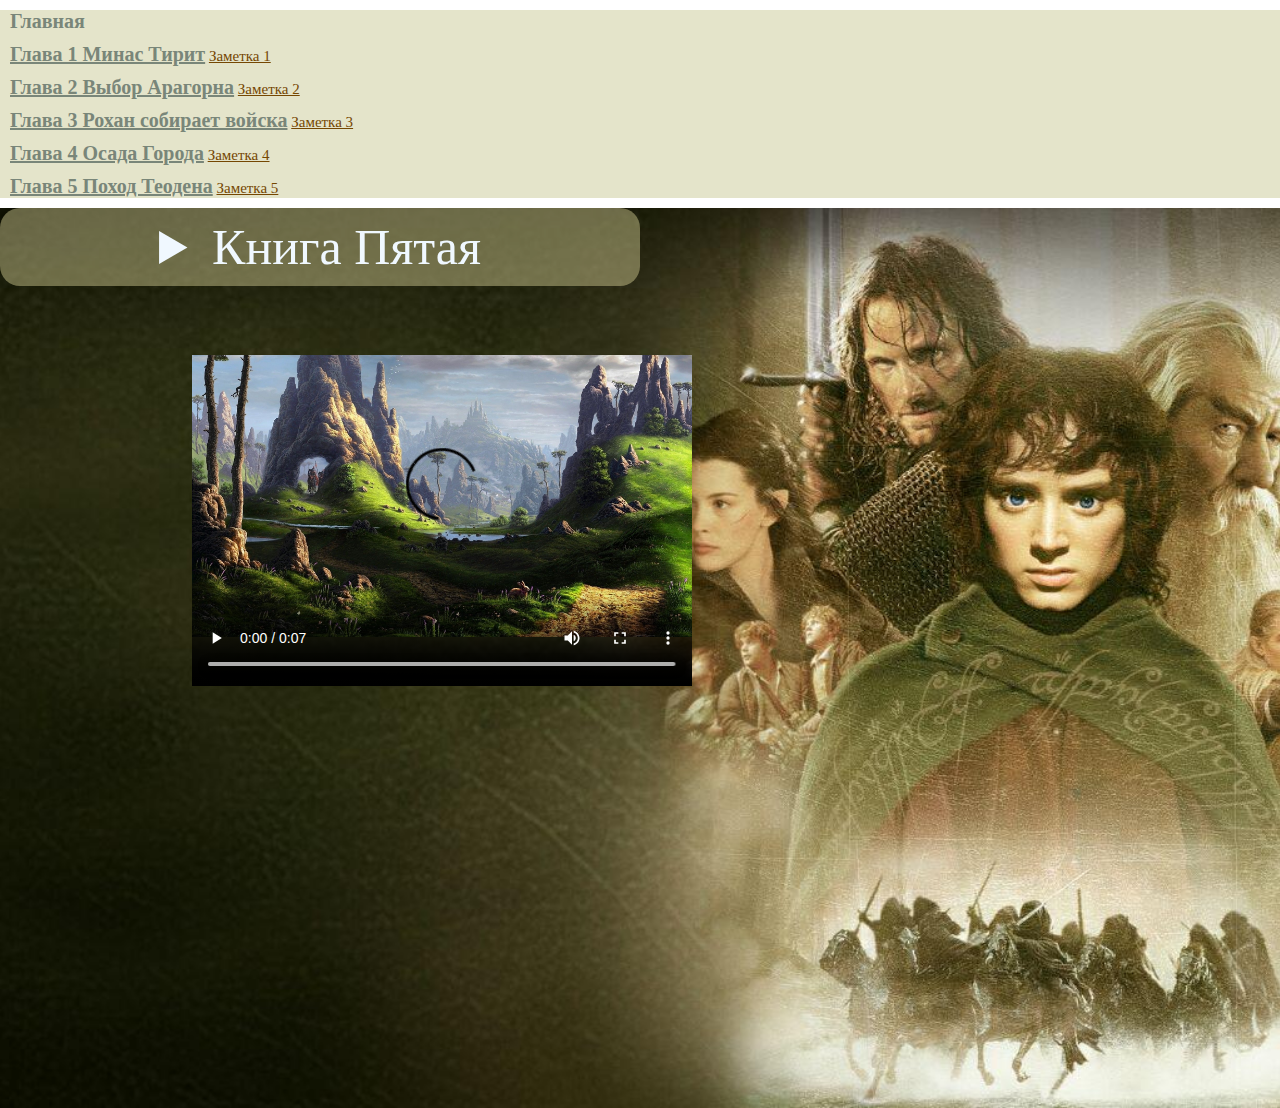
<file: index.html>
<!DOCTYPE html>
<html lang="en">
<head>
  <meta charset="UTF-8">
  <meta http-equiv="X-UA-Compatible" content="IE=edge">
  <meta name="viewport" content="width=<p>, initial-scale=1.0">
  <title>page1</title>  
  <link href="https://cdn.jsdelivr.net/npm/bootstrap@5.2.2/dist/css/bootstrap.min.css" rel="stylesheet" integrity="sha384-Zenh87qX5JnK2Jl0vWa8Ck2rdkQ2Bzep5IDxbcnCeuOxjzrPF/et3URy9Bv1WTRi" crossorigin="anonymous">
  <link rel="stylesheet" href="main.css">
</head>
<body>   
  <div class="menu">
  <ul class="nav nav-pills nav-justified">
    <li class="nav-item">
      <a class="nav-link1" aria-current="" id="top">Главная</a>
    </li>
    <li class="nav-item">
      <a class="nav-link1" href="index2.html" target="_blank">Глава 1 Минас Тирит</a>
      <a class="nav-link" href="index2.html" target="_blank">Заметка 1</a>
    </li>
    <li class="nav-item">
      <a class="nav-link1" href="index2.html" target="_blank">Глава 2 Выбор Арагорна</a>
      <a class="nav-link" href="index2.html" target="_blank">Заметка 2</a>
    </li>
    <li class="nav-item">
      <a class="nav-link1" href="index2.html" target="_blank">Глава 3 Рохан собирает войска</a>
      <a class="nav-link" href="index2.html" target="_blank">Заметка 3</a>
    </li>
    <li class="nav-item">
      <a class="nav-link1" href="index2.html" target="_blank">Глава 4 Осада Города</a>
      <a class="nav-link" href="index2.html" target="_blank">Заметка 4</a>
    </li>
    <li class="nav-item">
      <a class="nav-link1" href="index2.html" target="_blank">Глава 5 Поход Теодена</a>
      <a class="nav-link" href="index2.html" target="_blank">Заметка 5</a>
    </li>    
  </ul>
  </div>
  <div class="block">
    <div class="pass">
      <details >
      <summary id="top"> Книга Пятая</summary>
      <p>
        Трилогия <ins id="top"><strong>«Властелин Колец»</strong></ins> бесспорно возглавляет список «культовых» книг XX века. Ее автор, Дж.Р.Р.Толкин, профессор Оксфордского университета, специалист по древнему и  средневековому английскому языку, создал удивительный мир - Среднеземье, который вот уже без малого пятьдесят лет неодолимо влечет к себе миллионы читателей. Там, в Среднеземье, в стране, управляемой советом волшебников, где в серебряных лесах поют эльфы, в глубоких пещерах добывают драгоценный мифрил гномы, а бескорыстие добрых чародеев постоянно подвергается испытаниям, - разгорается битва Света и Тьмы, исход которой, по воле провидения, зависит от самых маленьких жителей - Хоббитов. История Кольца Всевластья послужила основой множеству телевизионных и театральных постановок, мультфильмов,       компьютерных игр и комиксов. Тысячи людей по всему миру ежегодно собираются для участия в ролевых играх, основанных на сюжетах, взятых у Толкина. Эпопею Толкина, как
        миф, можно интерпретировать по - разному - и как повествование о бывших или будущих событиях, и как притчу, и как аллегорию, и как историю духовного восхождения, и как
        фантастику, - все толкования будут верны, но ни одно не станет полным.<ins><strong>«Возвращение Короля»</strong></ins> – третий том трилогии. Здесь рассказывается о последней битве, о том, как Хранитель выполнил свою миссию и как погибло царство Саурона.
      </p>
      </details> 
    </div>
    <div class="wrapper">
      <video class="wrap_video" 
      controls 
      poster="img/8e7bc6e3b83f863ce659807fb356f408.jpg">
      <source src="video/videoplayback3.mp4">
    </video>
    </div>
  </div>






</body>
</html>
</file>
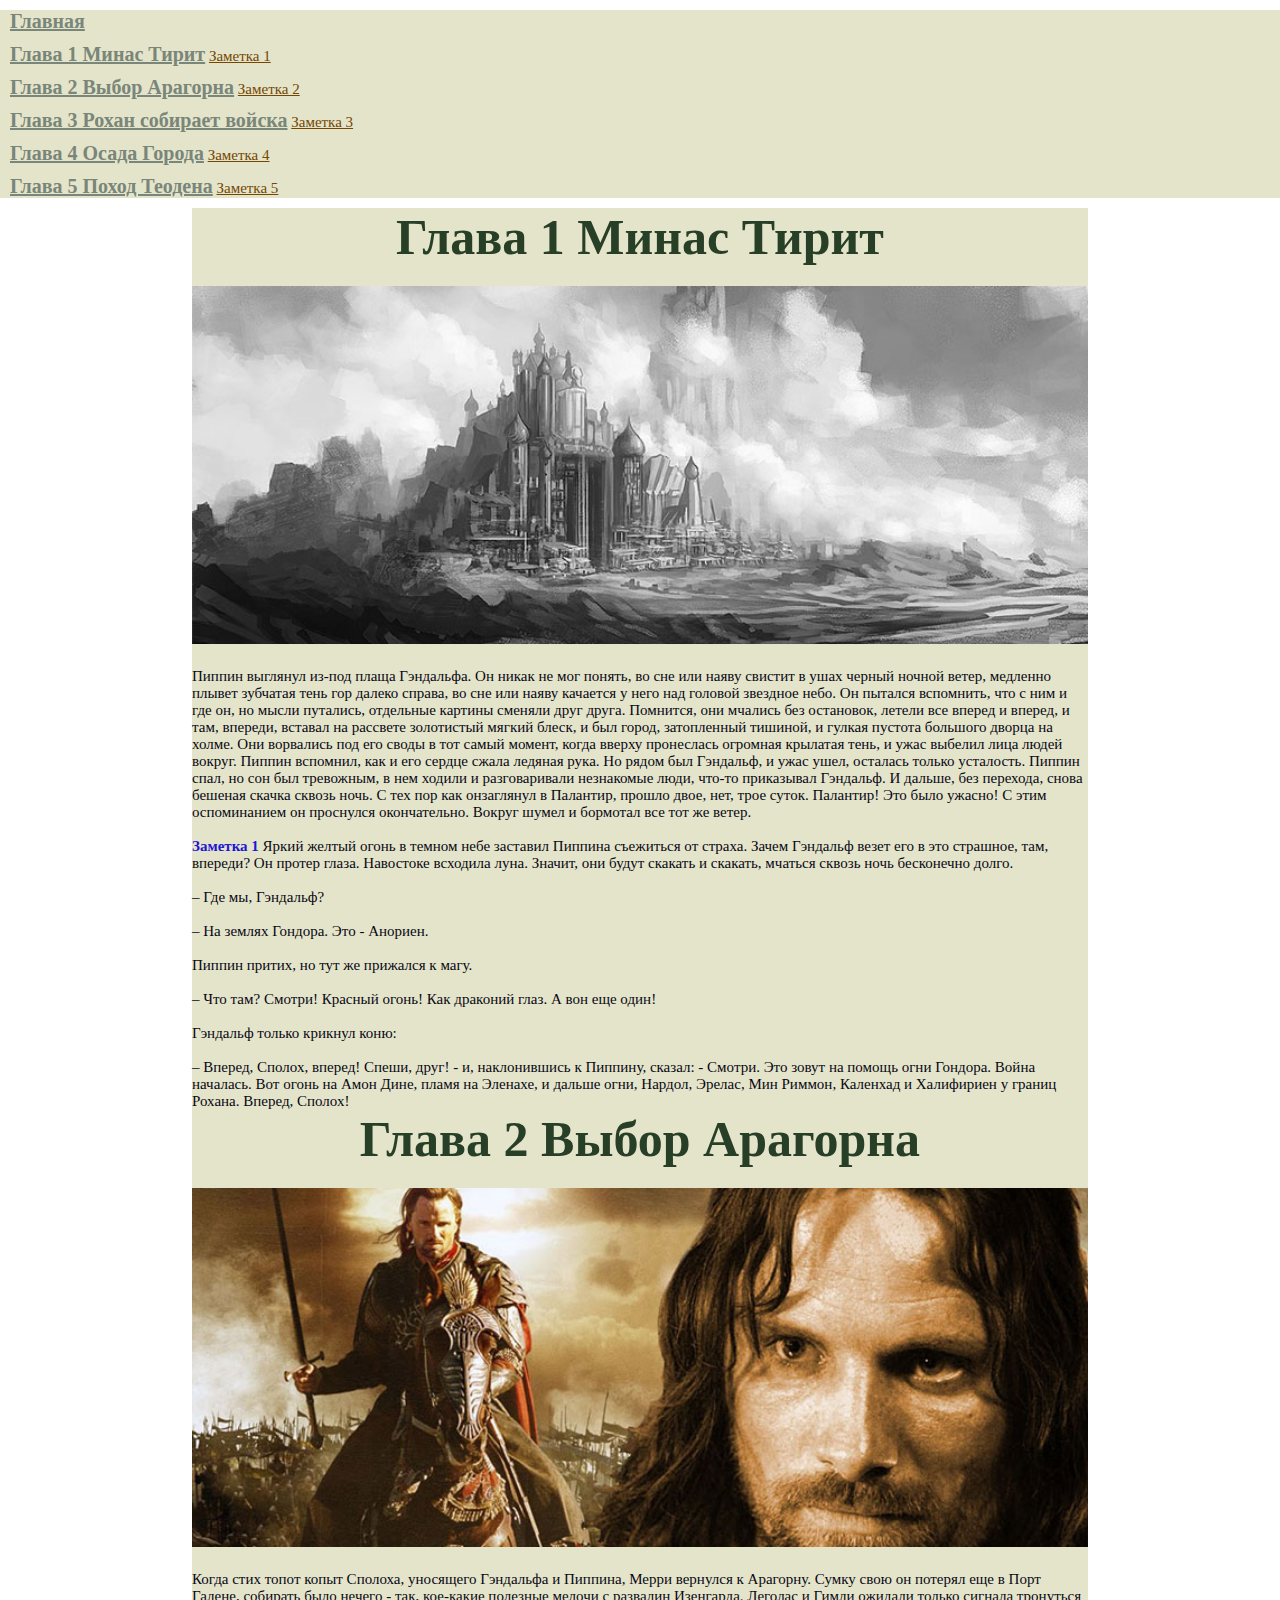
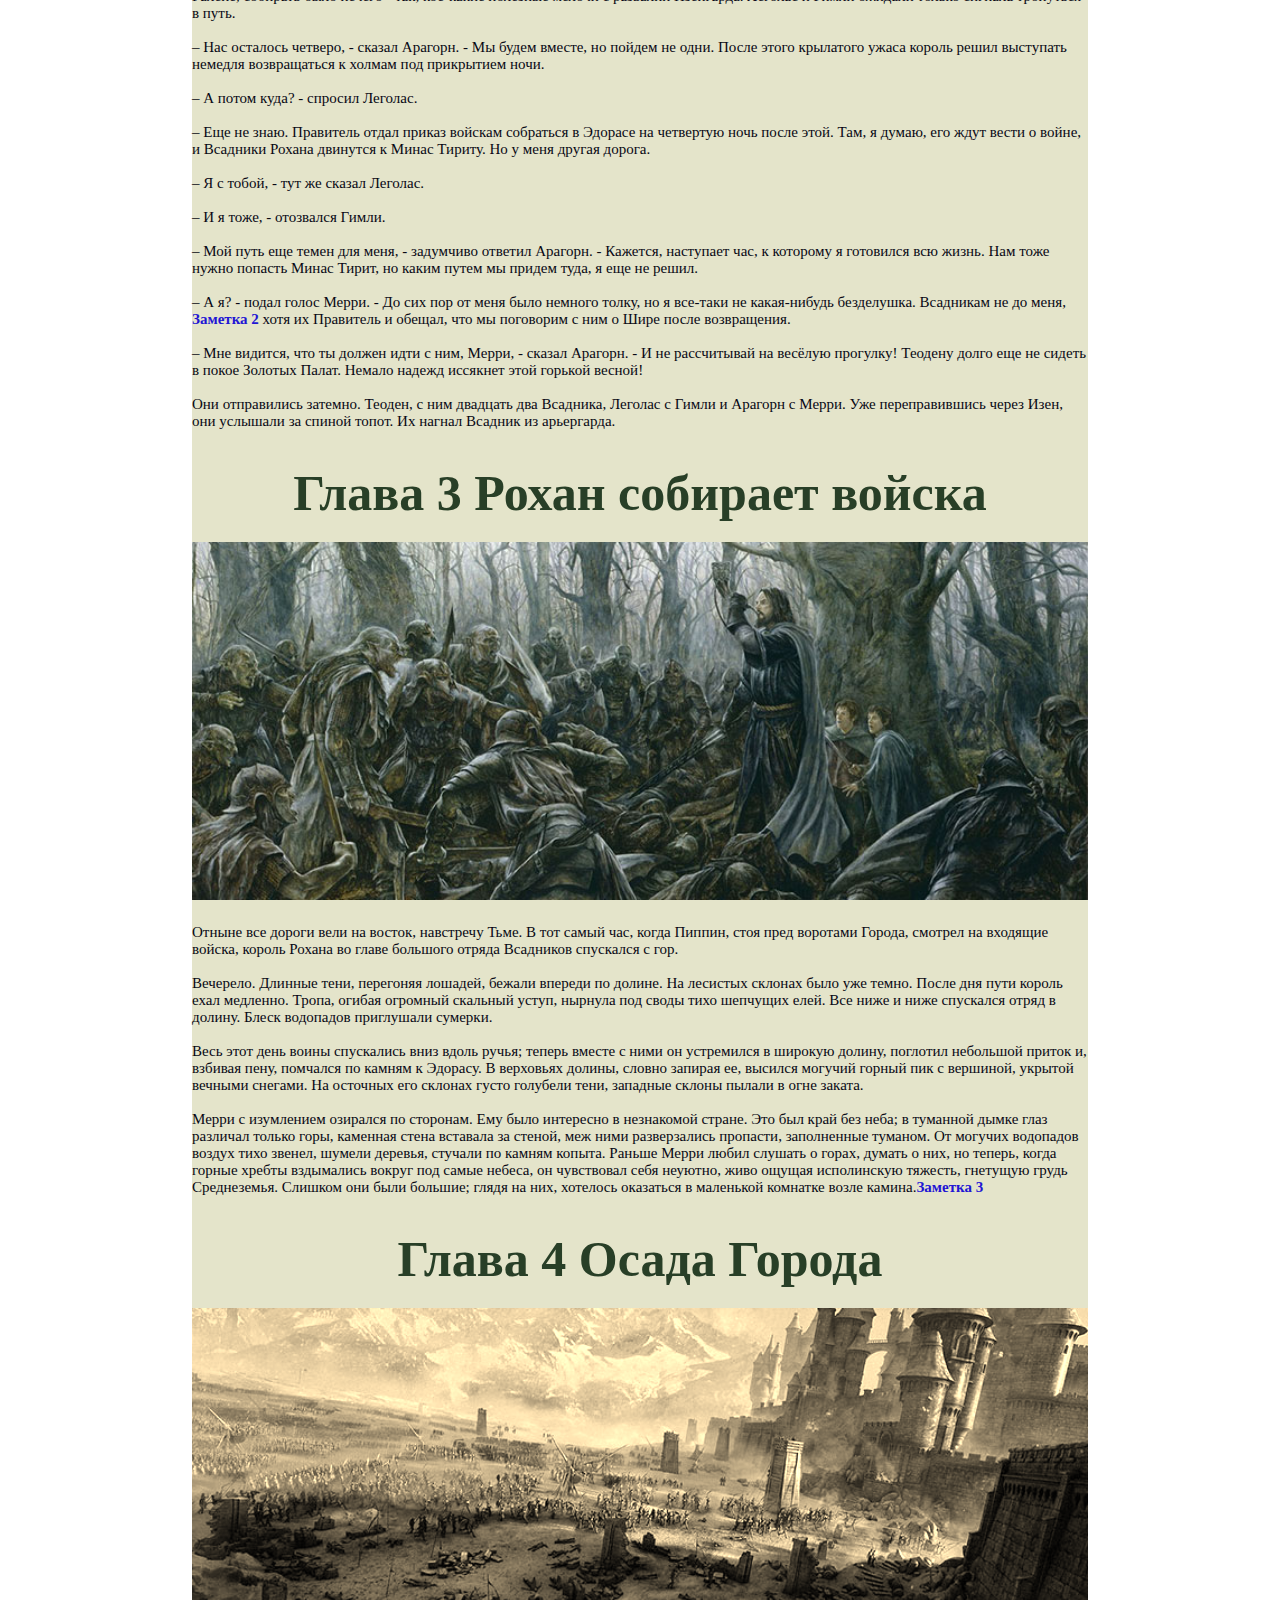
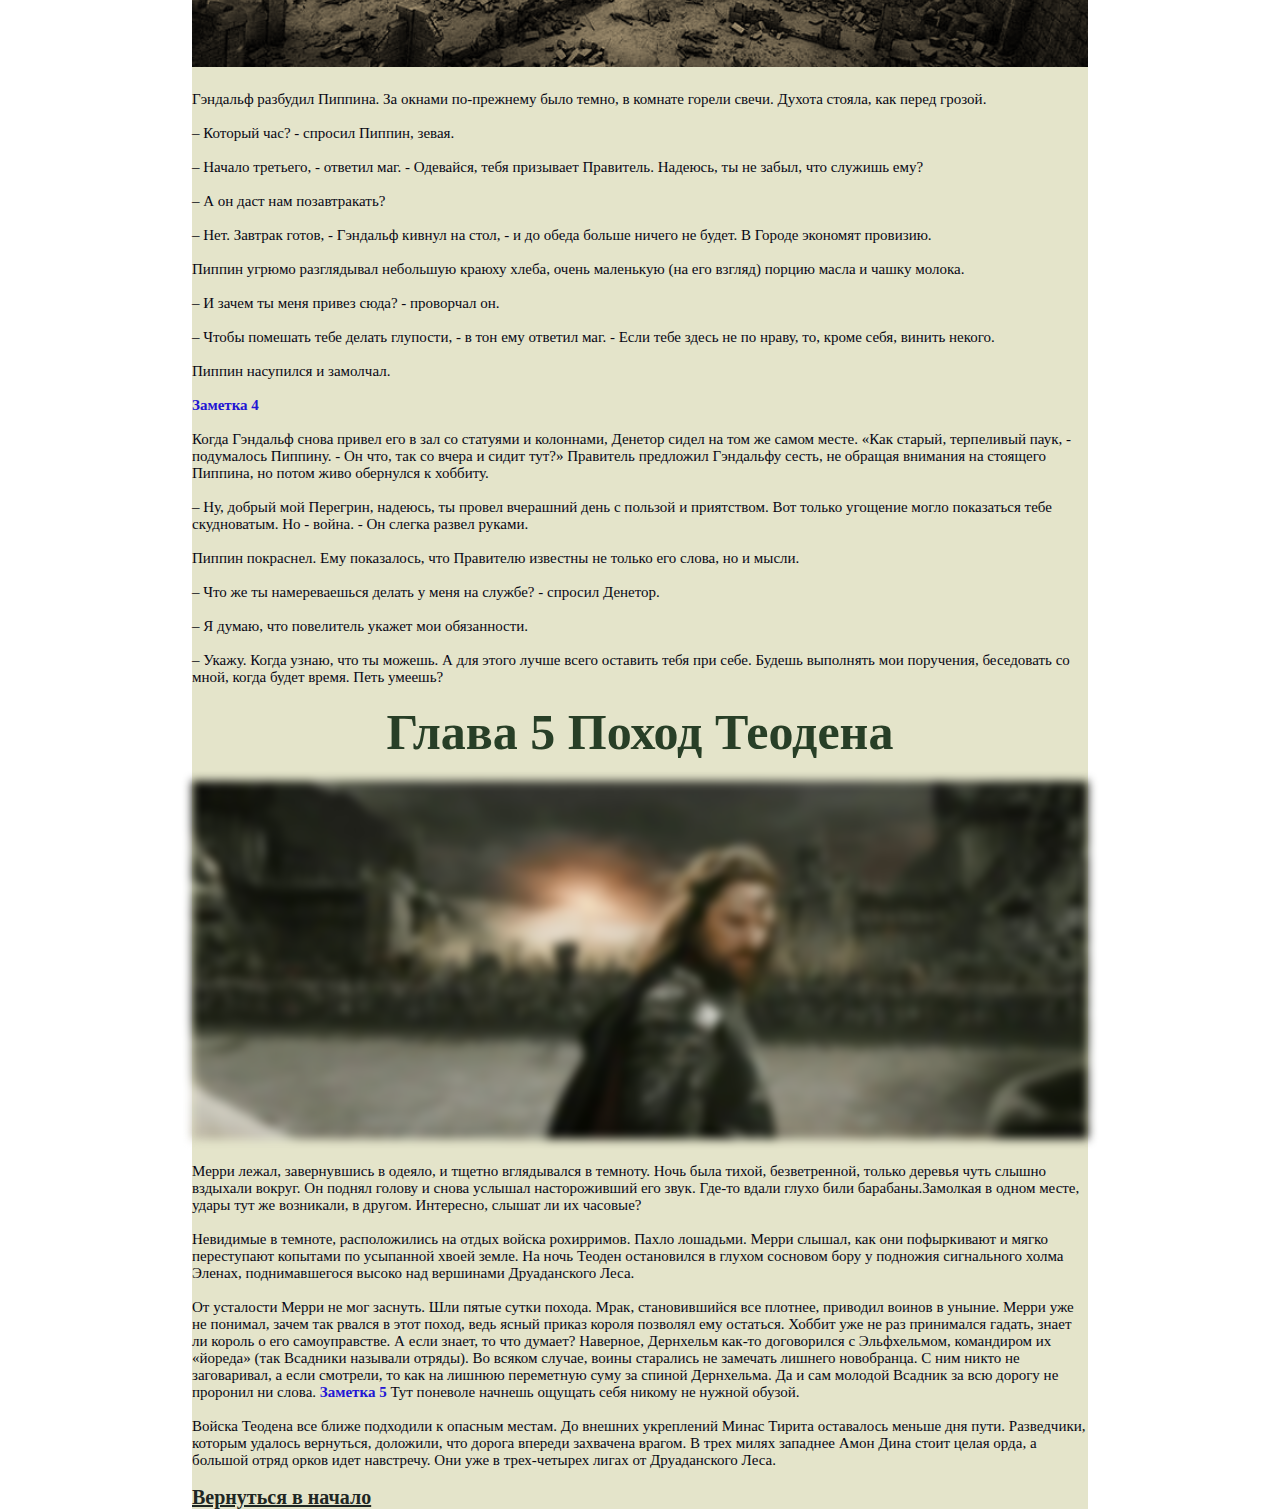
<file: index2.html>
<!DOCTYPE html>
<html lang="en">
<head>
  <meta charset="UTF-8">
  <meta http-equiv="X-UA-Compatible" content="IE=edge">
  <meta name="viewport" content="width=device-width, initial-scale=1.0">
  <title>page2</title>
  <link href="https://cdn.jsdelivr.net/npm/bootstrap@5.2.2/dist/css/bootstrap.min.css" rel="stylesheet" integrity="sha384-Zenh87qX5JnK2Jl0vWa8Ck2rdkQ2Bzep5IDxbcnCeuOxjzrPF/et3URy9Bv1WTRi" crossorigin="anonymous">
  <link rel="stylesheet" href="main.css">
</head>
<body>
<div class="wrap-page">
  <div class="menu">
  <ul class="nav nav-pills nav-justified">
    <li class="nav-item">
      <a class="nav-link1" aria-current="" href="index.html" target="t">Главная</a>      
    </li>
  
    <li class="nav-item">
      <a class="nav-link1" href="#Глава1">Глава 1 Минас Тирит</a>
      <a class="nav-link" href="#1a">Заметка 1</a>
    </li>
    <li class="nav-item">
      <a class="nav-link1" href="#Глава2">Глава 2 Выбор Арагорна</a>
      <a class="nav-link" href="#2a">Заметка 2</a>
    </li>
    <li class="nav-item">
      <a class="nav-link1" href="#Глава3">Глава 3 Рохан собирает войска</a>
      <a class="nav-link" href="#3а">Заметка 3</a>
    </li>
    <li class="nav-item">
      <a class="nav-link1" href="#Глава4">Глава 4 Осада Города</a>
      <a class="nav-link" href="#4а">Заметка 4</a>
    </li>
    <li class="nav-item">
      <a class="nav-link1" href="#Глава5">Глава 5 Поход Теодена</a>
      <a class="nav-link" href="#5а">Заметка 5</a>
    </li>    
  </ul>
  </div>




  
  <div class="main">
    <h2 id="Глава1">Глава 1 Минас Тирит</h2>        
        <div class="picture1">
          <img src="img/patr1.jpg">
        </div>
            <p class="p1">
              Пиппин выглянул из-под плаща Гэндальфа. Он никак не мог понять, во сне или наяву свистит в ушах черный ночной ветер, медленно плывет зубчатая тень гор далеко справа, во сне или наяву качается у него над головой звездное небо. Он пытался  вспомнить, что с ним и где он, но мысли путались, отдельные картины сменяли друг друга. Помнится, они мчались без остановок, летели все вперед и вперед, и там, впереди, вставал на рассвете золотистый мягкий блеск, и был город, затопленный тишиной, и гулкая пустота большого дворца на холме. Они ворвались под его своды в тот самый момент, когда вверху пронеслась огромная крылатая тень, и ужас выбелил лица людей вокруг. Пиппин вспомнил, как и его сердце сжала ледяная рука. Но рядом был Гэндальф, и ужас ушел, осталась только усталость. Пиппин спал, но сон был тревожным, в нем ходили и разговаривали незнакомые люди, что-то приказывал Гэндальф. И дальше, без перехода, снова бешеная скачка сквозь ночь. С тех пор как онзаглянул в Палантир, прошло двое, нет, трое суток. Палантир! Это было ужасно! С этим оспоминанием он проснулся окончательно. Вокруг шумел и бормотал все тот же ветер.<br><br><b id="1a">Заметка 1 </b> Яркий желтый огонь в темном небе заставил Пиппина съежиться от страха. Зачем Гэндальф везет его в это страшное, там, впереди? Он протер глаза. Навостоке всходила луна. Значит, они будут скакать и скакать, мчаться сквозь ночь бесконечно долго.<br><br> – Где мы, Гэндальф?<br><br> – На землях Гондора. Это - Анориен.<br><br> Пиппин притих, но тут же прижался к магу.<br><br> – Что там? Смотри! Красный огонь! Как драконий глаз. А вон еще один!<br><br> Гэндальф только крикнул коню:<br><br> – Вперед, Сполох, вперед! Спеши, друг! - и, наклонившись к Пиппину, сказал: - Смотри. Это зовут на помощь огни Гондора. Война началась. Вот огонь на Амон Дине, пламя на Эленахе, и дальше огни, Нардол, Эрелас, Мин Риммон, Каленхад и Халифириен у границ Рохана. Вперед, Сполох!
            </p>    
                
    <h2 id="Глава2">Глава 2 Выбор Арагорна</h2>
        <div class="picture2">
          <img src="img/part2.jpg">
        </div>
            <p>
              Когда стих топот копыт Сполоха, уносящего Гэндальфа и Пиппина, Мерри вернулся к Арагорну. Сумку свою он потерял еще в Порт Галене, собирать было нечего - так, кое-какие полезные мелочи с развалин Изенгарда. Леголас и Гимли ожидали только сигнала тронуться в путь.<br><br> – Нас осталось четверо, - сказал Арагорн. - Мы будем вместе, но пойдем не одни. После этого крылатого ужаса король решил выступать немедля возвращаться к холмам под прикрытием ночи.<br><br> – А потом куда? - спросил Леголас.<br><br> – Еще не знаю. Правитель отдал приказ войскам собраться в Эдорасе на четвертую ночь после этой. Там, я думаю, его ждут вести о войне, и Всадники Рохана двинутся к Минас Тириту. Но у меня другая дорога.<br><br> – Я с тобой, - тут же сказал Леголас.<br><br> – И я тоже, - отозвался Гимли.<br><br> – Мой путь еще темен для меня, - задумчиво ответил Арагорн. - Кажется, наступает час, к которому я готовился всю жизнь. Нам тоже нужно попасть Минас Тирит, но каким путем мы придем туда, я еще не решил.<br><br> – А я? - подал голос Мерри. - До сих пор от меня было немного толку, но я все-таки не какая-нибудь безделушка. Всадникам не до меня, <b id="2a">Заметка 2</b> хотя их Правитель и обещал, что мы поговорим с ним о Шире после возвращения.<br><br> – Мне видится, что ты должен идти с ним, Мерри, - сказал Арагорн. - И не рассчитывай на весёлую прогулку! Теодену долго еще не сидеть в покое Золотых  Палат. Немало надежд иссякнет этой горькой весной!<br><br> Они отправились затемно. Теоден, с ним двадцать два Всадника, Леголас с Гимли и Арагорн с Мерри. Уже переправившись через Изен, они услышали за спиной топот. Их нагнал Всадник из арьергарда.
            </p><br><br>      
      
    <h2 id="Глава3">Глава 3 Рохан собирает войска</h2>
        <div class="picture3">
          <img src="img/part3.jpg">
        </div>
            <p>
              Отныне все дороги вели на восток, навстречу Тьме. В тот самый час, когда Пиппин, стоя пред воротами Города, смотрел на входящие войска, король Рохана во главе большого отряда Всадников спускался с гор.<br><br> Вечерело. Длинные тени, перегоняя лошадей, бежали впереди по долине. На лесистых склонах было уже темно. После дня пути король ехал медленно. Тропа, огибая огромный скальный уступ, нырнула под своды тихо шепчущих елей. Все ниже и ниже спускался отряд в долину. Блеск водопадов приглушали сумерки.<br><br> Весь этот день воины спускались вниз вдоль ручья; теперь вместе с ними он устремился в широкую долину, поглотил небольшой приток и, взбивая пену, помчался по камням к Эдорасу. В верховьях долины, словно запирая ее, высился могучий горный пик с вершиной, укрытой вечными снегами. На осточных его склонах густо голубели тени, западные склоны пылали в огне заката.<br><br> Мерри с изумлением озирался по сторонам. Ему было интересно в незнакомой стране. Это был край без неба; в туманной дымке глаз различал только горы, каменная стена вставала за стеной, меж ними разверзались пропасти, заполненные туманом. От могучих водопадов воздух тихо звенел, шумели деревья, стучали по камням копыта.
              Раньше Мерри любил слушать о горах, думать о них, но теперь, когда горные хребты вздымались вокруг под самые небеса, он чувствовал себя неуютно, живо ощущая исполинскую тяжесть, гнетущую грудь Среднеземья. Слишком они были большие; глядя на них, хотелось оказаться в маленькой комнатке возле камина.<b id="3a">Заметка 3</b>
            </p><br><br>    
    
    <h2 id="Глава4">Глава 4 Осада Города</h2>
        <div class="picture4">
          <img src="img/part4.jpg">
        </div>
            <p>
              Гэндальф разбудил Пиппина. За окнами по-прежнему было темно, в комнате горели свечи. Духота стояла, как перед грозой.<br><br>– Который час? - спросил Пиппин, зевая.<br><br> – Начало третьего, - ответил маг. - Одевайся, тебя призывает Правитель. Надеюсь, ты не забыл, что служишь ему?<br><br> – А он даст нам позавтракать?<br><br>– Нет. Завтрак готов, - Гэндальф кивнул на стол, - и до обеда больше ничего не будет. В Городе экономят провизию.<br><br> Пиппин угрюмо разглядывал небольшую краюху хлеба, очень маленькую (на его взгляд) порцию масла и чашку молока.<br><br> – И зачем ты меня привез сюда? - проворчал он.<br><br>– Чтобы помешать тебе делать глупости, - в тон ему ответил маг. - Если тебе здесь не по нраву, то, кроме себя, винить некого.<br><br> Пиппин насупился и замолчал.<br><br> <b id="4a">Заметка 4</b><br><br> Когда Гэндальф снова привел его в зал со статуями и колоннами, Денетор сидел на том же самом месте. «Как старый, терпеливый паук, - подумалось Пиппину. - Он что, так со вчера и сидит тут?» Правитель предложил Гэндальфу сесть, не обращая внимания на стоящего Пиппина, но потом живо обернулся к хоббиту.<br><br> – Ну, добрый мой Перегрин, надеюсь, ты провел вчерашний день с пользой и приятством. Вот только угощение могло показаться тебе скудноватым. Но - война. - Он слегка развел руками.<br><br> Пиппин покраснел. Ему показалось, что Правителю известны не только его слова, но и мысли.<br><br> – Что же ты намереваешься делать у меня на службе? - спросил Денетор.<br><br>– Я думаю, что повелитель укажет мои обязанности.<br><br> – Укажу. Когда узнаю, что ты можешь. А для этого лучше всего оставить тебя при себе. Будешь выполнять мои поручения, беседовать со мной, когда будет время. Петь умеешь?<br><br>
            </p>    
    
    <h2 id="Глава5">Глава 5 Поход Теодена</h2>
        <div class="picture5">
          <img src="img/part5.jpg">
        </div>
            <p>
              Мерри лежал, завернувшись в одеяло, и тщетно вглядывался в темноту. Ночь была тихой, безветренной, только деревья чуть слышно вздыхали вокруг. Он поднял голову и снова услышал настороживший его звук. Где-то вдали глухо били барабаны.Замолкая в одном месте, удары тут же возникали, в другом. Интересно, слышат ли их часовые?<br><br> Невидимые в темноте, расположились на отдых войска рохирримов. Пахло лошадьми. Мерри слышал, как они пофыркивают и мягко переступают копытами по усыпанной хвоей земле. На ночь Теоден остановился в глухом сосновом бору у подножия сигнального холма Эленах, поднимавшегося высоко над вершинами Друаданского Леса.<br><br> От усталости Мерри не мог заснуть. Шли пятые сутки похода. Мрак, становившийся все плотнее, приводил воинов в уныние. Мерри уже не понимал, зачем так рвался в этот поход, ведь ясный приказ короля позволял ему остаться. Хоббит уже не раз принимался гадать, знает ли король о его самоуправстве. А если знает, то что думает? Наверное, Дернхельм как-то договорился с Эльфхельмом, командиром их «йореда»
              (так Всадники называли отряды). Во всяком случае, воины старались не замечать лишнего новобранца. С ним никто не заговаривал, а если смотрели, то как на лишнюю переметную суму за спиной Дернхельма. Да и сам молодой Всадник за всю дорогу не проронил ни слова. <b id="5a">Заметка 5</b> Тут поневоле начнешь ощущать себя никому не нужной обузой.<br><br> Войска Теодена все ближе подходили к опасным местам. До внешних укреплений Минас Тирита оставалось меньше дня пути. Разведчики, которым удалось вернуться, доложили, что дорога впереди захвачена врагом. В трех милях западнее Амон Дина стоит целая орда, а большой отряд орков идет навстречу. Они уже в трех-четырех лигах от Друаданского Леса.
            </p><br>

<div class="block6">
    <div class="rt">   
      <a href="#top">Вернуться в начало</a><br>    
    </div> 
  </div>
</div>
</div>
</body>
</html>
</file>
<file: main.css>
@import url("https: //fonts.googleapis.com/css2?family= Pattaya & display = swa");
*,
*::after,
*::before{
  padding: 0;
  margin: 0;
  border: 0;
  box-sizing: border-box;
}

html{
  height: 100vh;
  width: 100%;
}

body{  
  height: 100%;
  width: 100%;
  font-family: "Pattaya",cursive;
  color: rgb(8, 8, 20);
  font-size: 15px;  
}
.menu{
  background-color: rgb(228, 228, 202);  
}

.nav-item{ 
  margin: 10px;
  border-radius: 20px;   
}

.nav-link1{
  font-size: 20px;
  font-weight: bold;  
}

.wrap_video{
  width: 500px;
  height: 380px;
}

.wrapper{
  float: left;
  margin-left: 15%;   
  margin-top: 20px;
}

.block{
  width: 100%;
  height: 100%;  
  background-image: url(img/2.jpg);
  background-repeat:no-repeat;
  background-size: cover;
  background-position:  bottom;
  margin: 0;  
}

.pass{
  width: 50%; 
  background-color: rgb(185, 184, 118);
  background-color: rgba(224, 218, 157, 0.432);
  border-color: blue;
  border-width: 2px;
  border-radius: 20px;
  padding: 10px;    
}

summary{
  text-align: center;
  font-size: 50px;
  color: aliceblue;
}



a{
  font-family: "Pattaya",cursive;
  color: rgb(121, 134, 121);
  font-size: 15px;
}

a:nth-child(even){   
  color: rgb(117, 71, 2);
}

b{
  color: rgb(34, 21, 212);
}



.main {        
  margin-right:15%; 
  float: right;
  width: 70%;
  background-color: rgb(228, 228, 202);   
  }


.wrap-page{
  background-image: url(img/2.jpg);
  background-repeat:no-repeat;
  background-size: cover;  
  background-position:  right;
}

h2{
  color: rgb(12, 12, 12);
}



h2{
  text-align: center;
  margin-left: 0;
  color: rgb(40, 63, 39);
  font-size: 50px;
}


div img{
  width: 100%;
  margin:20px auto;
}






.picture1{
  transition: 0.5s;
  filter: grayscale(100%); 
}

.picture1:hover{  
  filter: grayscale(0) 
}

.picture2:hover{
  transform: rotate(360deg);
  transition: 2s;
}

.picture3:hover{
  transform: scale(1.2);
  transition: 1.5s;
}

.picture4{  
    filter: sepia(100%);
    transition: 1.5s;
}
.picture4:hover {
    filter: sepia(0);
}

.picture5{
  filter: blur(5px);
  transition: 1.5s;
}

.picture5:hover{
  filter: blur(0);

}

.rt a{  
  width: 20px;
  height: 10px;
  color: rgb(31, 39, 35);
  font-weight: bold;
  font-size: 20px;
} 

 @media(max-width:740px){  
  h2{
    color: rgb(38, 0, 255);
  }

  h1{
    color: rgb(243, 6, 6);
}
.main {
  background-color: rgb(228, 228, 202);   
}
}

@media(max-width:320px){
  h2{
    color: rgb(209, 245, 4);
  }

  h1{
    color: rgb(17, 80, 4);
}
} 

/* h1{
  display: flex;
  justify-content: center;
} */
</file>
